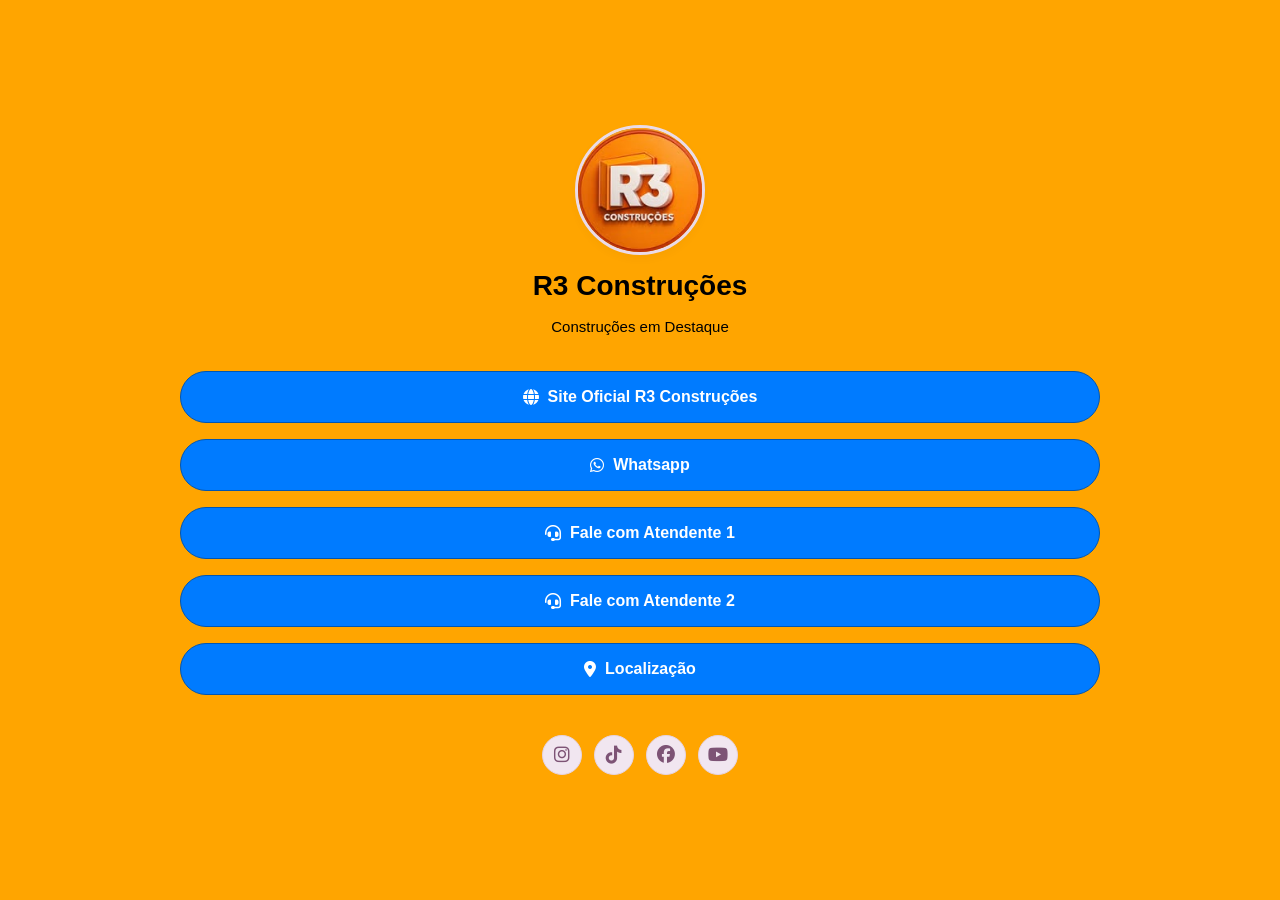
<file: index.html>
<!DOCTYPE html>
<html lang="pt-BR">
<head>
    <meta charset="UTF-8">
    <meta name="viewport" content="width=device-width, initial-scale=1.0">
    <title>R3 Construções - Links</title>
    <link rel="stylesheet" href="style.css">
    <link rel="stylesheet" href="https://cdnjs.cloudflare.com/ajax/libs/font-awesome/6.4.0/css/all.min.css">

<body>

    <div class="container">
        <header class="profile">
            <div class="avatar-container">
                <img src="logor3.jpg" alt="logo R3" class="avatar">
            </div>
            <h1>R3 Construções</h1>
            <p class="subtitle">Construções em Destaque</p>
        </header>

        <main class="links-container">
    <a href="https://www.r3construcoesloja.com/" class="link-btn" target="_blank"><i class="fas fa-globe"></i>&nbsp;&nbsp;Site Oficial R3 Construções</a>
    <a href="https://wa.me/5585987133705" class="link-btn" target="_blank"><i class="fab fa-whatsapp"></i>&nbsp;&nbsp;Whatsapp</a>
    <a href="https://wa.me/5585987133705" class="link-btn" target="_blank"><i class="fas fa-headset"></i>&nbsp;&nbsp;Fale com Atendente 1</a>
    <a href="https://wa.me/5585987133705" class="link-btn" target="_blank"><i class="fas fa-headset"></i>&nbsp;&nbsp;Fale com Atendente 2</a>
    <a href="https://share.google/eZ3saZ46Cg4xLuWuZ" class="link-btn" target="_blank"><i class="fas fa-map-marker-alt"></i>&nbsp;&nbsp;Localização</a>

</main>

        <footer class="social-icons">
            <a href="https://www.instagram.com/r3.construcoess" target="_blank" aria-label="Instagram"><i class="fab fa-instagram"></i></a>
            <a href="https://www.tiktok.com/@r3construcoess" target="_blank" aria-label="TikTok"><i class="fab fa-tiktok"></i></a>
            <a href="https://www.facebook.com/r3construcoess" target="_blank" aria-label="Facebook"><i class="fab fa-facebook"></i></a>
            <a href="https://www.youtube.com/@r3construcoess" target="_blank" aria-label="YouTube"><i class="fab fa-youtube"></i></a>
        </footer>
    </div>

</body>
</html>
</file>
<file: style.css>
/* Configurações Globais e Reset */
* {
    margin: 0;
    padding: 0;
    box-sizing: border-box;
    font-family: 'Segoe UI', Tahoma, Geneva, Verdana, sans-serif;
}

body {
    background-color: #FFA500; /* Fundo laranja */
    display: flex;
    justify-content: center;
    align-items: center;
    min-height: 100vh;
    padding: 40px 20px;
}

/* Container Principal */
.container {
    width: 100%;
    max-width: 520px;
    text-align: center;
}

/* Estilização do Perfil */
.profile {
    margin-bottom: 30px;
}

.avatar-container {
    width: 130px;
    height: 130px;
    margin: 0 auto 15px auto;
    border-radius: 50%;
    overflow: hidden;
    border: 3px solid #EADBE9; /* Borda suave combinando com o estilo */
    box-shadow: 0 4px 10px rgba(0, 0, 0, 0.03);
}

.avatar {
    width: 100%;
    height: 100%;
    object-fit: cover;
}

h1 {
    color: #000000; /* Preto para o nome */
    font-size: 28px;
    font-weight: 700;
    margin-bottom: 5px;
}

.subtitle {
    color: #000000; /* Preto para o subtítulo */
    font-size: 15px;
    font-weight: 500;
}

/* Estilização dos Botões de Links */
.links-container {
    display: flex;
    flex-direction: column;
    gap: 16px;
    margin-bottom: 40px;
}

.link-btn {
    display: flex;
    justify-content: center;
    align-items: center;
    padding: 16px 20px;
    border-radius: 50px;
    text-decoration: none;
    background-color: #007BFF; /* Cor de fundo dos botões (azul) */
    color: #FFFFFF; /* Texto branco para contraste */
    font-size: 16px;
    font-weight: 600;
    border: 1px solid #0056b3; /* Borda azul mais escura */
    transition: transform 0.2s ease, background-color 0.2s ease;
}

/* Centralização e imagens menores */
.container {
    width: 100%;
    max-width: 920px;
    text-align: center;
}

.content-grid {
    display: flex;
    flex-wrap: wrap;
    align-items: flex-start;
    justify-content: center;
    gap: 32px;
    padding: 20px;
    background: #ffffff;
    border-radius: 24px;
    box-shadow: 0 20px 50px rgba(0, 0, 0, 0.07);
}

.text-block {
    flex: 1 1 420px;
    min-width: 280px;
    text-align: left;
}

.text-block h1 {
    text-align: center;
}

.image-column {
    flex: 0 0 320px;
    display: flex;
    flex-direction: column;
    gap: 18px;
    justify-content: center;
    align-items: center;
}

.container section {
    margin-bottom: 0;
}

.container p {
    margin: 12px 0;
    line-height: 1.75;
}

.project-image {
    max-width: 280px;
    width: 100%;
    height: auto;
    border-radius: 18px;
    box-shadow: 0 8px 24px rgba(0, 0, 0, 0.08);
    display: block;
}

.project-figure {
    margin: 0;
    width: 100%;
    display: flex;
    flex-direction: column;
    align-items: center;
    text-align: center;
}

.project-figure figcaption {
    margin-top: 12px;
    font-size: 14px;
    color: #7d5375;
    line-height: 1.4;
    width: 100%;
    max-width: 280px;
}

@media (max-width: 820px) {
    .container {
        padding: 0 16px;
    }

    .content-grid {
        flex-direction: column;
        padding: 16px;
    }

    .text-block {
        text-align: center;
    }
}

/* Efeito ao passar o mouse (Hover) */
.link-btn:hover {
    transform: scale(1.01);
    background-color: #EADBE9; /* Escurece levemente ao passar o mouse */
}

/* Efeito ao clicar */
.link-btn:active {
    transform: scale(0.99);
}

/* Ícones de Redes Sociais (Rodapé) */
.social-icons {
    display: flex;
    justify-content: center;
    gap: 12px;
}

.social-icons a {
    display: flex;
    justify-content: center;
    align-items: center;
    width: 40px;
    height: 40px;
    background-color: #F1E6F0; /* Círculos no mesmo tom dos botões */
    color: #7D5375;
    border-radius: 50%;
    text-decoration: none;
    font-size: 18px;
    border: 1px solid #E5D3E3;
    transition: background-color 0.2s, color 0.2s;
}

.social-icons a:hover {
    background-color: #7D5375;
    color: #FFFFFF;
}
</file>
